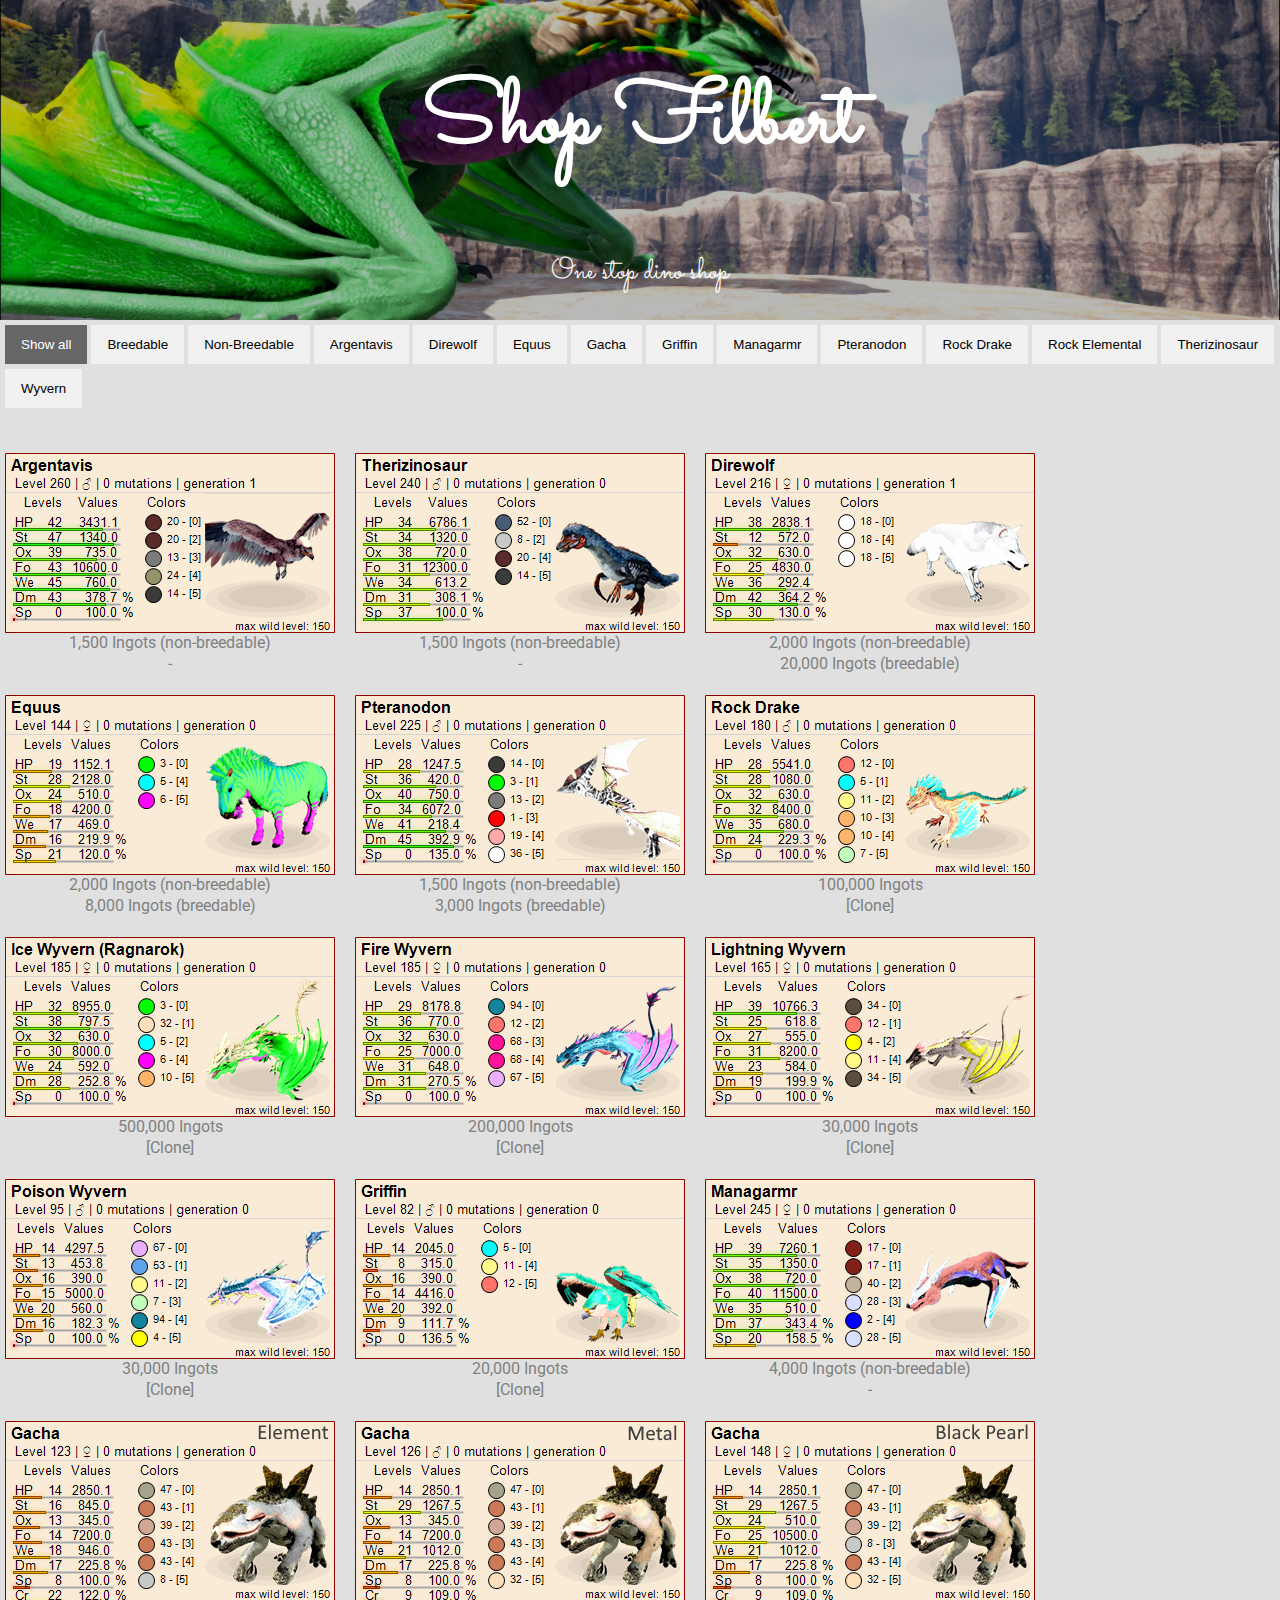
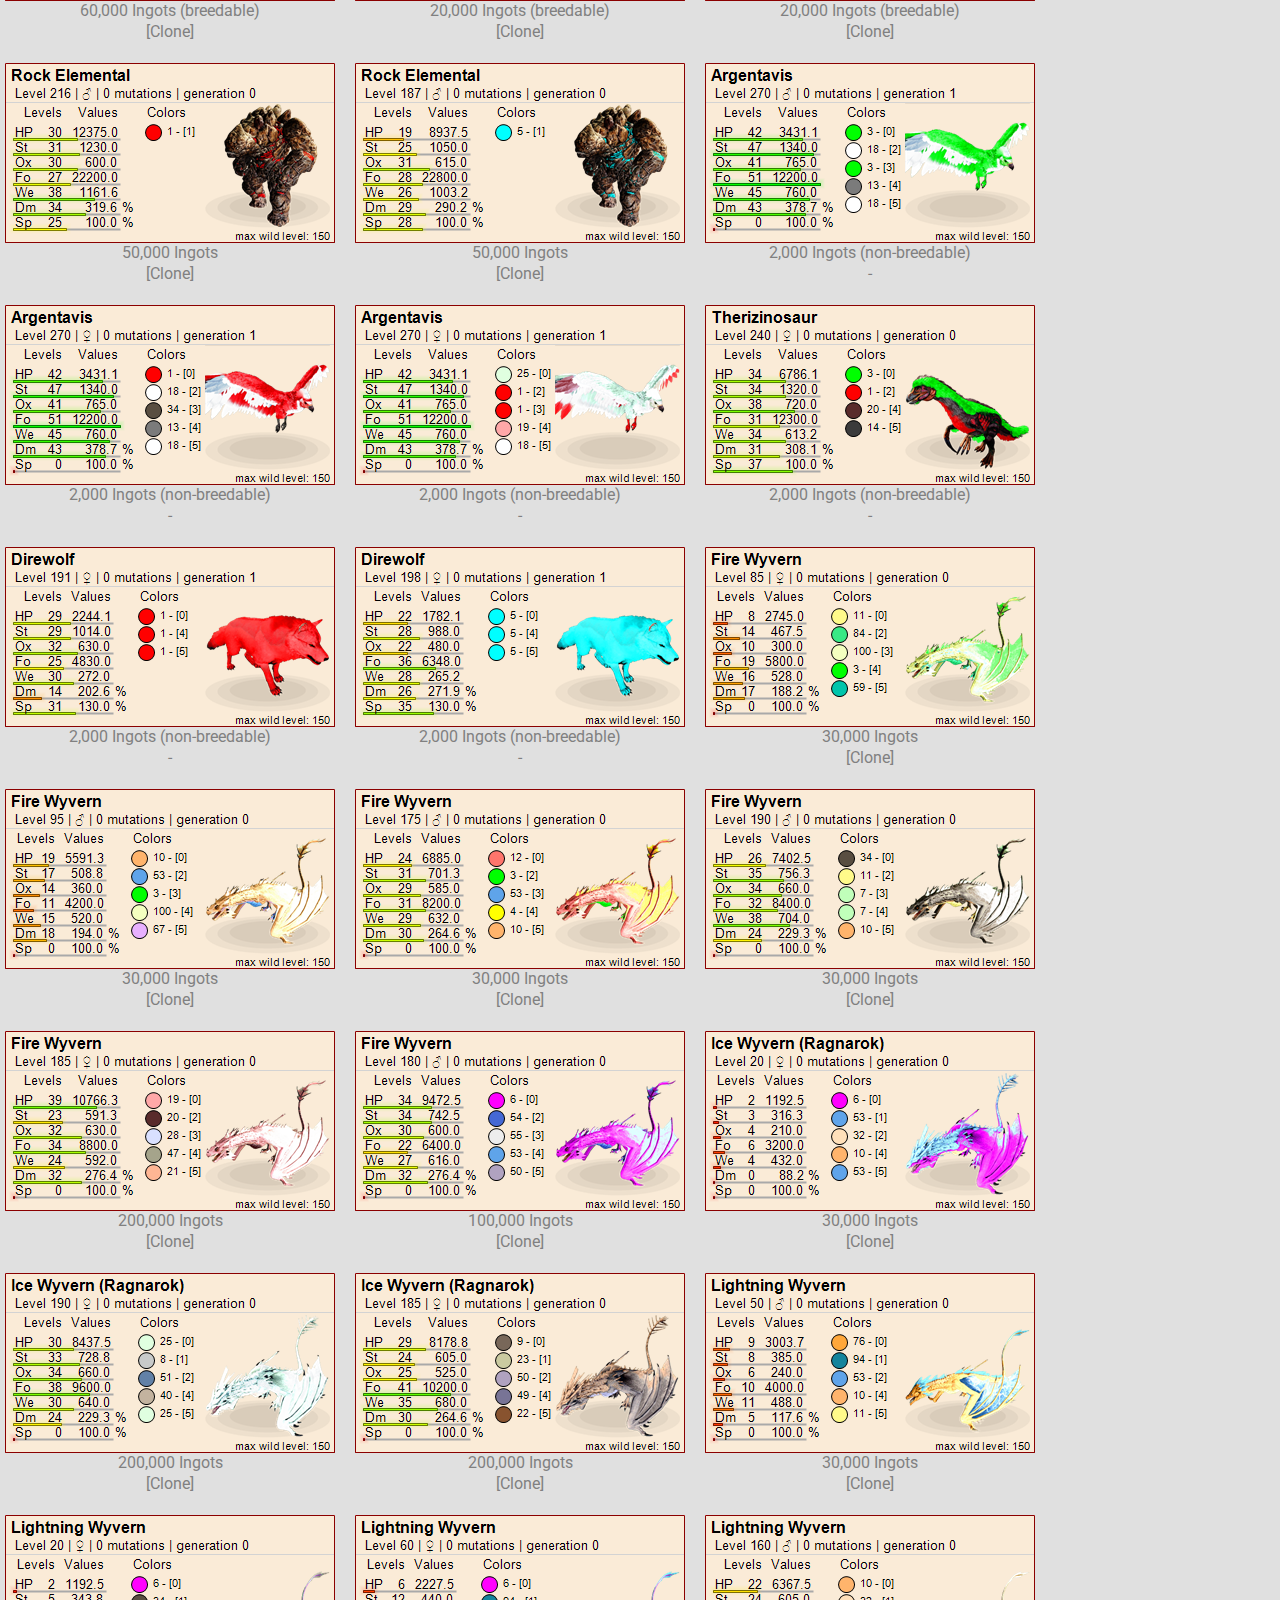
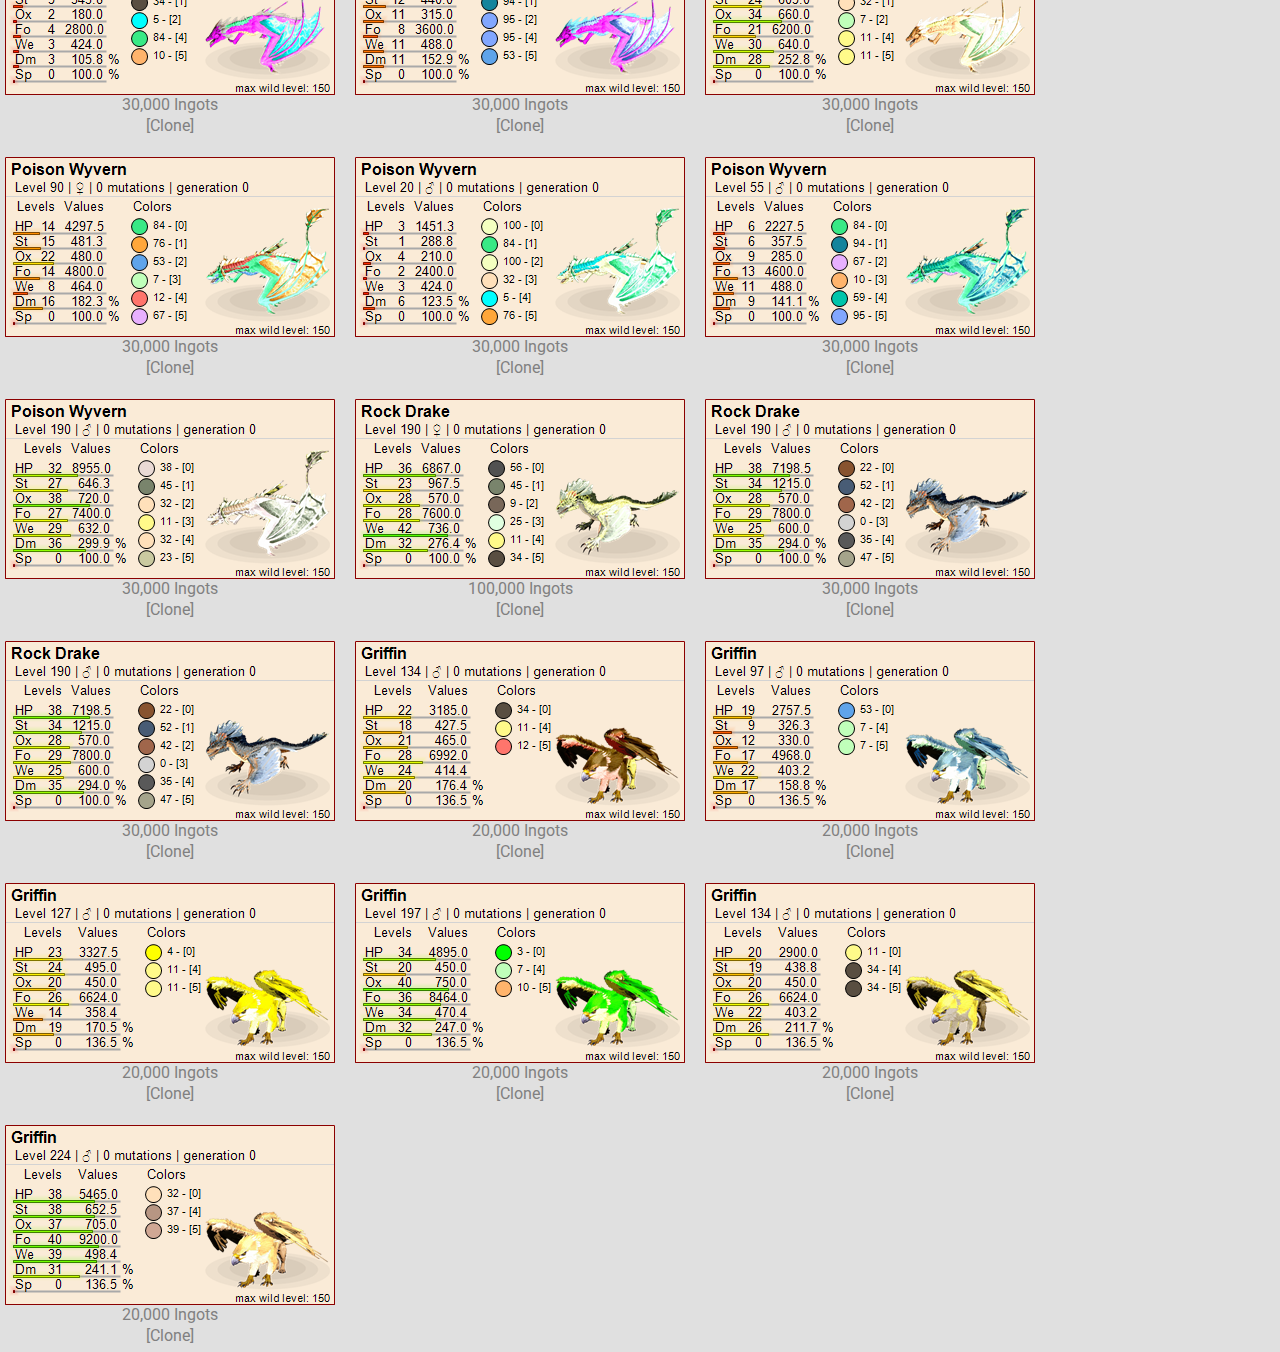
<file: index.html>
<link rel="stylesheet" href="css/filbert-filter.css">
<link rel="stylesheet" href="css/filbert-hero-image.css">
<link rel="stylesheet" href="css/filbert-product-list.css">
<link rel="stylesheet" href="css/filbert-colors.css">
<link rel="stylesheet" href="css/filbert-main.css">
<link href='https://fonts.googleapis.com/css?family=Sacramento' rel='stylesheet'>
<link href='https://fonts.googleapis.com/css?family=Roboto' rel='stylesheet'>

<html lang="en">
  <head>

  </head>
  <body>
	
	<div class="hero-image" style="background-image: linear-gradient(rgba(0, 0, 0, 0.2), rgba(0, 0, 0, 0.2)), url('images/bg_1.jpg');">
      <div class="hero-text">
        <h1 style="font-family: 'Sacramento';">Shop Filbert</h1>
        <p class="not-on-mobile" style="font-family: 'Sacramento'; font-size:30px;">One stop dino shop</p>
      </div>
    </div>
	
	<div style="margin: 5px">
	<div id="myBtnContainer">
	  <button class="filterButton active" onclick="filterSelection('all')">Show all</button>
	  <button class="filterButton" onclick="filterSelection('breedable-true')">Breedable</button>
	  <button class="filterButton" onclick="filterSelection('breedable-false')">Non-Breedable</button>
	  <button class="filterButton" onclick="filterSelection('argentavis')">Argentavis</button>
	  <button class="filterButton" onclick="filterSelection('direwolf')">Direwolf</button>
	  <button class="filterButton" onclick="filterSelection('equus')">Equus</button>
	  <button class="filterButton" onclick="filterSelection('gacha')">Gacha</button>
	  <button class="filterButton" onclick="filterSelection('griffin')">Griffin</button>
	  <button class="filterButton" onclick="filterSelection('managarmr')">Managarmr</button>
	  <button class="filterButton" onclick="filterSelection('pteranodon')">Pteranodon</button>
	  <button class="filterButton" onclick="filterSelection('drake')">Rock Drake</button>
	  <button class="filterButton" onclick="filterSelection('elemental')">Rock Elemental</button>
	  <button class="filterButton" onclick="filterSelection('therizinosaur')">Therizinosaur</button>
	  <button class="filterButton" onclick="filterSelection('wyvern')">Wyvern</button>
	</div>
	<div class="filterContainer" id="productList">
	</div>
	</div>
	
  </body>

  <script src="js/filbert-products.js"></script>
  <script src="js/filbert-filter.js"></script>
  <script>
    setTimeout(function() {   filterSelection("all"); }, 500);
  </script>

</html>
</file>
<file: css/filbert-filter.css>
.filterDiv {
  float: left;
  margin-right: 20px;
  margin-top: 20px;
  display: none;
}

.show {
  display: block;
}

.filterContainer {
  margin-top: 20px;
  overflow: hidden;
}

/* Style the buttons */
.filterButton {
  border: none;
  outline: none;
  padding: 12px 16px;
  background-color: #f1f1f1;
  cursor: pointer;
  margin-bottom: 5px;
}

.filterButton:hover {
  background-color: #ddd;
}

.filterButton.active {
  background-color: #666;
  color: white;
}
</file>
<file: css/filbert-hero-image.css>
@import "filbert-colors.css";

.hero-image {
  background-position: center;
  background-repeat: no-repeat;
  background-size: cover;
  position: relative;
}

.hero-text {
  text-align: center;
  position: absolute;
  top: 50%;
  left: 50%;
  transform: translate(-50%, -50%);
  color: white;
}

.hero-text button {
  border: none;
  outline: 0;
  display: inline-block;
  padding: 10px 25px;
  color: black;
  background-color: #ddd;
  text-align: center;
  cursor: pointer;
}

.hero-text button:hover {
  background-color: #555;
  color: white;
}

/* Mobile Styles */
@media only screen and (max-width: 400px) {
  .hero-image {
    height: 5em;
  }
}

/* Tablet Styles */
@media only screen and (min-width: 401px) and (max-width: 960px) {
  .hero-image {
    height: 10em;
  }
}

/* Desktop Styles */
@media only screen and (min-width: 961px) {
  .hero-image {
    height: 20em;
  }
}
</file>
<file: css/filbert-product-list.css>
@import "filbert-colors.css";

.card {
  margin: auto;
  text-align: center;
}

.price {
  color: grey;
  font-size: 16px;
  margin: 0px;
  margin-bottom: 2px;
}

.card h2{
  margin: 0px;
  padding: 0px;
}
</file>
<file: css/filbert-colors.css>
:root {
  /*--bg-color: #eee;
  --backdrop-color: #2c3e50;
  --main-color: #2A628F;
  --main-color-dark: #235278;
  --main-color-text-color: white;*/
  
  --bg-color: #eee;
  --backdrop-color: #E0E0E0;
  --main-color: #2A628F;
  --main-color-dark: #235278;
  --main-color-text-color: white;
}
</file>
<file: css/filbert-main.css>
@import "filbert-colors.css";
* {
  box-sizing: border-box;
}
body {
  font-family: "Open Sans";
  background: var(--backdrop-color);
  margin: 0;
  font-family: 'Roboto';
}

/* Mobile Styles */
@media only screen and (max-width: 400px) {
  h1 {
    font-size:30px;
  }
  .not-on-mobile {
    display: none;
  }
}

/* Tablet Styles */
@media only screen and (min-width: 401px) and (max-width: 960px) {
  h1 {
    font-size:60px;
  }
  .not-on-mobile {
    display: none;
  }
}

/* Desktop Styles */
@media only screen and (min-width: 961px) {
  h1 {
    font-size:90px;
  }
  .not-on-mobile {
    display: block;
  }
}
</file>
